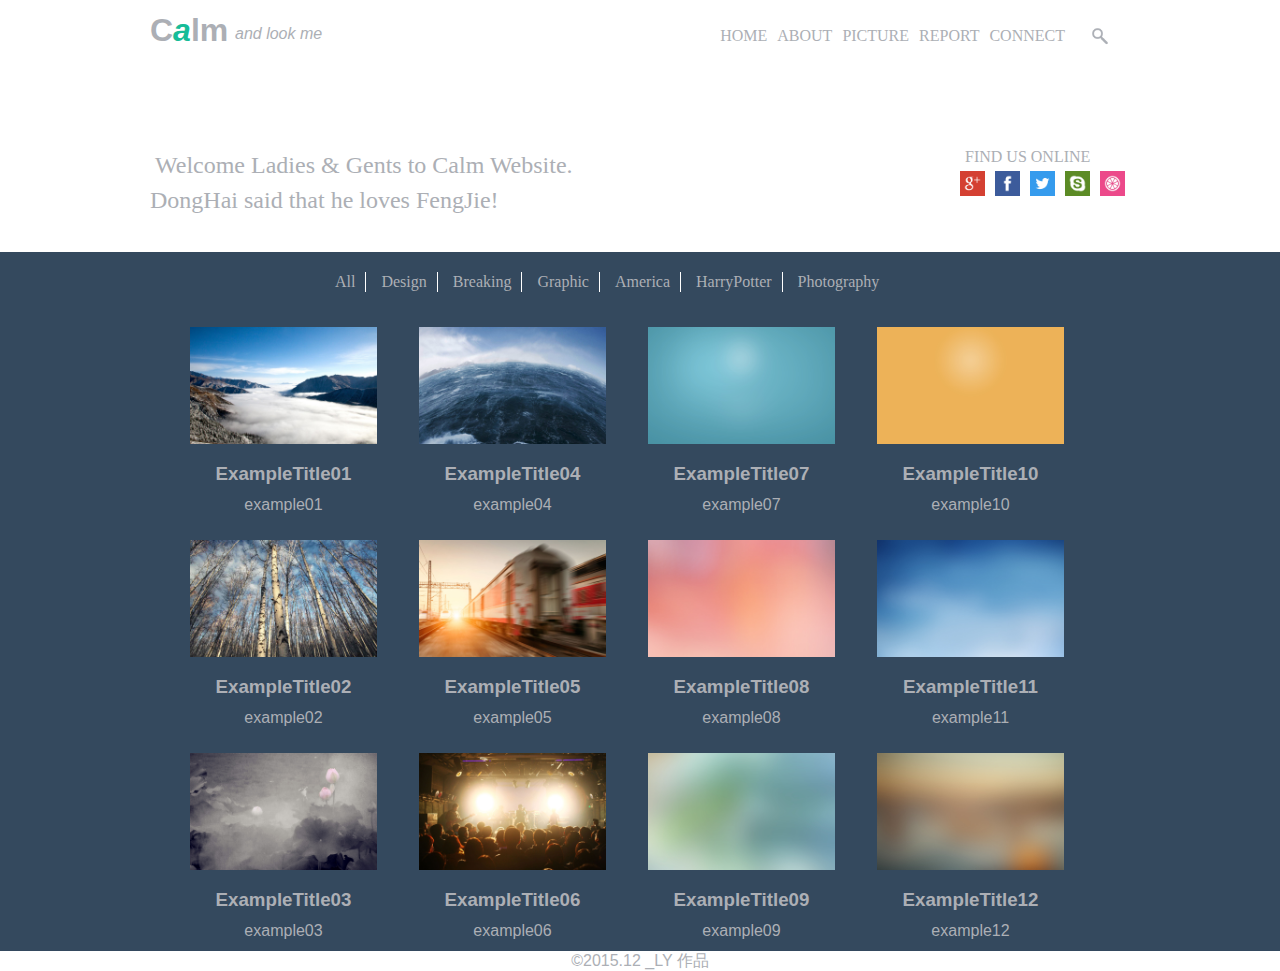
<file: demo1/index.html>
<!doctype html>
<html>
<head>
<meta charset="utf-8">
<link rel="stylesheet" href="index.css">
<title>calm</title>
</head>

<body>
	<div class="header">
    	<div class="nav">
        	<div class="header_left">
            		<h1>
				C<span id="header_left_sp">a</span>lm
			</h1>
                <span> and look me</span>
            </div>
            <div class="header_right">
            	<ul class="dh">
                	<li class="dh_a"><a href="#">HOME</a></li>
                    <li class="dh_a"><a href="#">ABOUT</a></li>
                    <li class="dh_a"><a href="#">PICTURE</a></li>
                    <li class="dh_a"><a href="#">REPORT</a></li>
                    <li class="dh_a"><a href="#">CONNECT</a></li>
                    <li id="dh_a">
                   	 	<a href="#"><img src="img/search.jpg" width="20px" height="20px"/>
                        	<div id="joke">
								<img src="img/joke.gif" alt="joke" />
							</div>
                        </a>
                    	
                    </li>
                </ul>
            </div>
        </div>
        
        <div class="header_content">
          <div class="top_left">
        	<span>Welcome Ladies & Gents to Calm Website.</span><span> DongHai said that he loves FengJie!</span>
           </div>
           <div class="top_right">
           <div class="tr">
             <p>FIND US ONLINE</p>
             <ul class="fx">
                	<li><a href="#"><img src="img/Google.jpg"/></a></li>
                    <li><a href="#"><img src="img/Facebook.jpg"/></a></li>
                    <li><a href="#"><img src="img/Twitter.jpg"/></a></li>
                    <li><a href="#"><img src="img/Skype.jpg"/></a></li>
                    <li><a href="#"><img src="img/Limewire.jpg"/></a></li>
                </ul>
                </div>
           </div>
        </div>
    </div>
    
    
    
    <div class="container">
    	<ul class="c_dh">
                	<li><a href="#">All</a></li>
                    <li><a href="#">Design</a></li>
                    <li><a href="#">Breaking</a></li>
                    <li><a href="#">Graphic</a></li>
                    <li><a href="#">America</a></li>
                    <li><a href="#">HarryPotter</a></li>
                    <li><a href="#">Photography</a></li>
         </ul>
    
        <div class="content">
        	<div class="pic">
            	<a href="#"><img src="img/01.jpg"/></a>
                <h3>ExampleTitle01</h3>
                <p>example01</p>
            </div>
            <div class="pic">
            	<a href="#"><img src="img/02.jpg"/></a>
                <h3>ExampleTitle02</h3>
                <p>example02</p>
            </div>
            <div class="pic">
            	<a href="#"><img src="img/03.jpg"/></a>
                <h3>ExampleTitle03</h3>
                <p>example03</p>
            </div>
            <div class="pic">
            	<a href="#"><img src="img/04.jpg"/></a>
                <h3>ExampleTitle04</h3>
                <p>example04</p>
            </div>
            <div class="pic">
            	<a href="#"><img src="img/05.jpg"/></a>
                <h3>ExampleTitle05</h3>
                <p>example05</p>
            </div>
            <div class="pic">
            	<a href="#"><img src="img/06.jpg"/></a>
                <h3>ExampleTitle06</h3>
                <p>example06</p>
            </div>
            <div class="pic">
            	<a href="#"><img src="img/07.jpg"/></a>
                <h3>ExampleTitle07</h3>
                <p>example07</p>
            </div>
            <div class="pic">
            	<a href="#"><img src="img/08.jpg"/></a>
                <h3>ExampleTitle08</h3>
                <p>example08</p>
            </div>
            <div class="pic">
            	<a href="#"><img src="img/09.jpg"/></a>
                <h3>ExampleTitle09</h3>
                <p>example09</p>
            </div>
            <div class="pic">
            	<a href="#"><img src="img/10.jpg"/></a>
                <h3>ExampleTitle10</h3>
                <p>example10</p>
            </div>
            <div class="pic">
            	<a href="#"><img src="img/11.jpg"/></a>
                <h3>ExampleTitle11</h3>
                <p>example11</p>
            </div>
            <div class="pic">
            	<a href="#"><img src="img/12.jpg"/></a>
                <h3>ExampleTitle12</h3>
                <p>example12</p>
            </div>
        </div>
    </div>
    
    
    
    <div class="footer">©2015.12 _LY 作品</div>
</body>
</html>
</file>
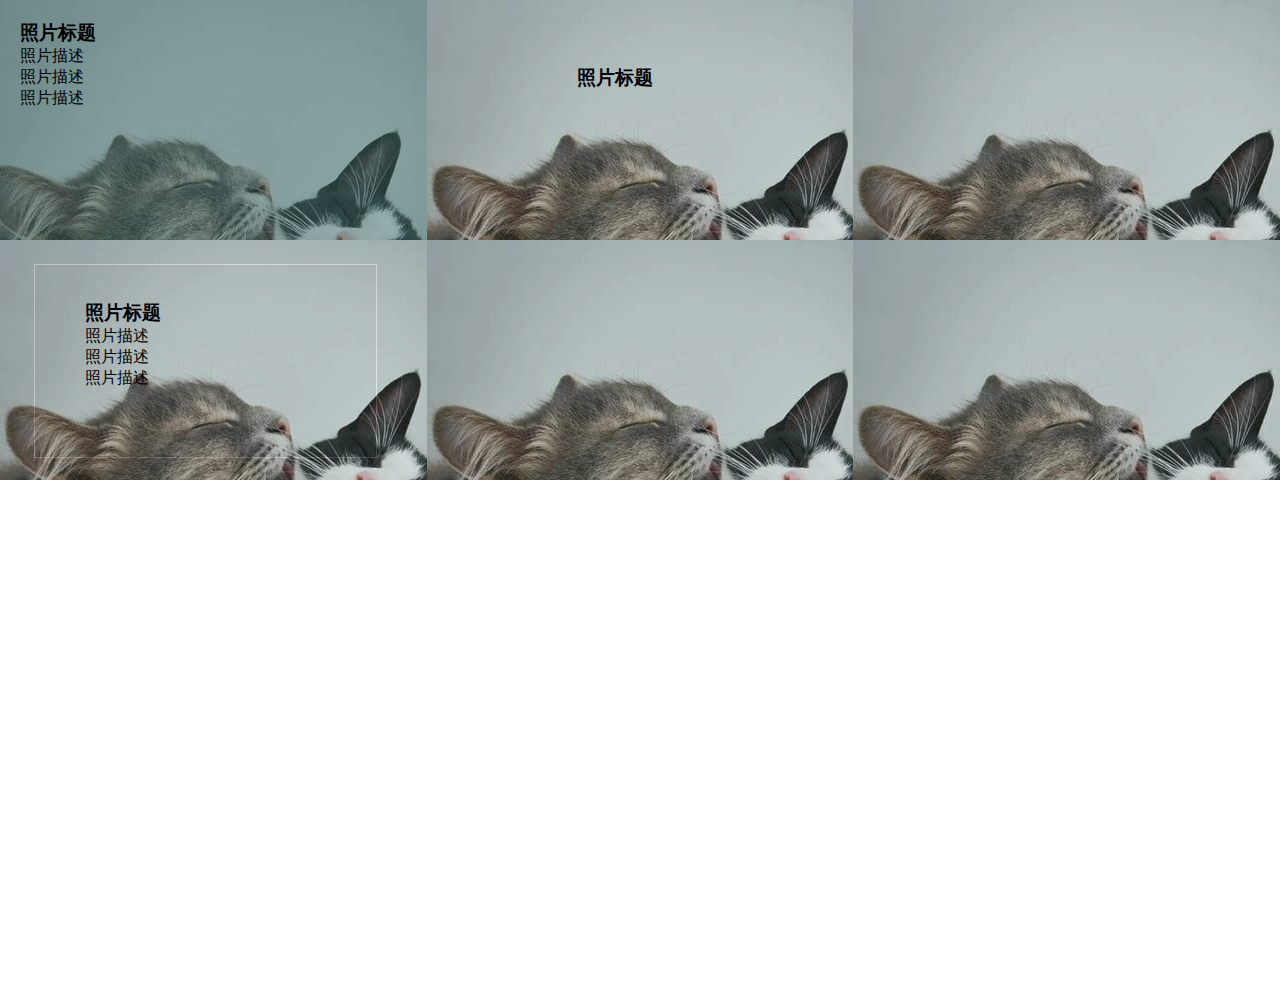
<file: demo2/index.html>
<!doctype html>
<html>
<head>
<meta charset="utf-8">
<title>CSS3提示效果</title>
<link rel="stylesheet" href="index.css"
</head>

<body>
	<div class="container">
	<div class="c1">
    	<div class="p1">
        	<img src="picture/13.jpg">
            <div class="f1">
            <h3>照片标题</h3>
            <p>照片描述</p>
            <p>照片描述</p>
            <p>照片描述</p>
            </div>
        </div>
    </div>
    <div class="c1">
    	<div class="p2">
        	<div class="ro"></div>
        	<img src="picture/13.jpg">
           <div class="f2">
            <h3>照片标题</h3>
            <p>照片描述</p>
            <p>照片描述</p>
            <p>照片描述</p>
            </div>
        </div>
    </div>
    <div class="c1">
    	<div class="p3">
        	<img src="picture/13.jpg">
           <div class="f3">
            <h3>照片标题</h3>
            <p>照片描述</p>
            <p>照片描述</p>
            <p>照片描述</p>
            </div>
        </div>
    </div>
    <div class="c1">
    	<div class="p4">
        <div class="sc"></div>
        	<img src="picture/13.jpg">
           <div class="f4">
            <h3>照片标题</h3>
            <p>照片描述</p>
            <p>照片描述</p>
            <p>照片描述</p>
            </div>
        </div>
    </div>
    <div class="c1">
    	<div class="p5">
        	<img src="picture/13.jpg">
            <div class="an"></div>
            <div class="f5">
            <h3>照片标题</h3>
            <p>照片描述</p>
            <p>照片描述</p>
            <p>照片描述</p>
            </div>
        </div>
    </div>
    <div class="c1">
    	<div class="p6">
        	<img src="picture/13.jpg">
            <div class="c">
            	<div class="row"></div>
                <div class="col"></div>
            </div>
            <div class="f6">
            <h3>照片标题</h3>
            <p>照片描述</p>
            <p>照片描述</p>
            <p>照片描述</p>
            </div>
        </div>
    </div>
    </div>

</body>
</html>
</file>
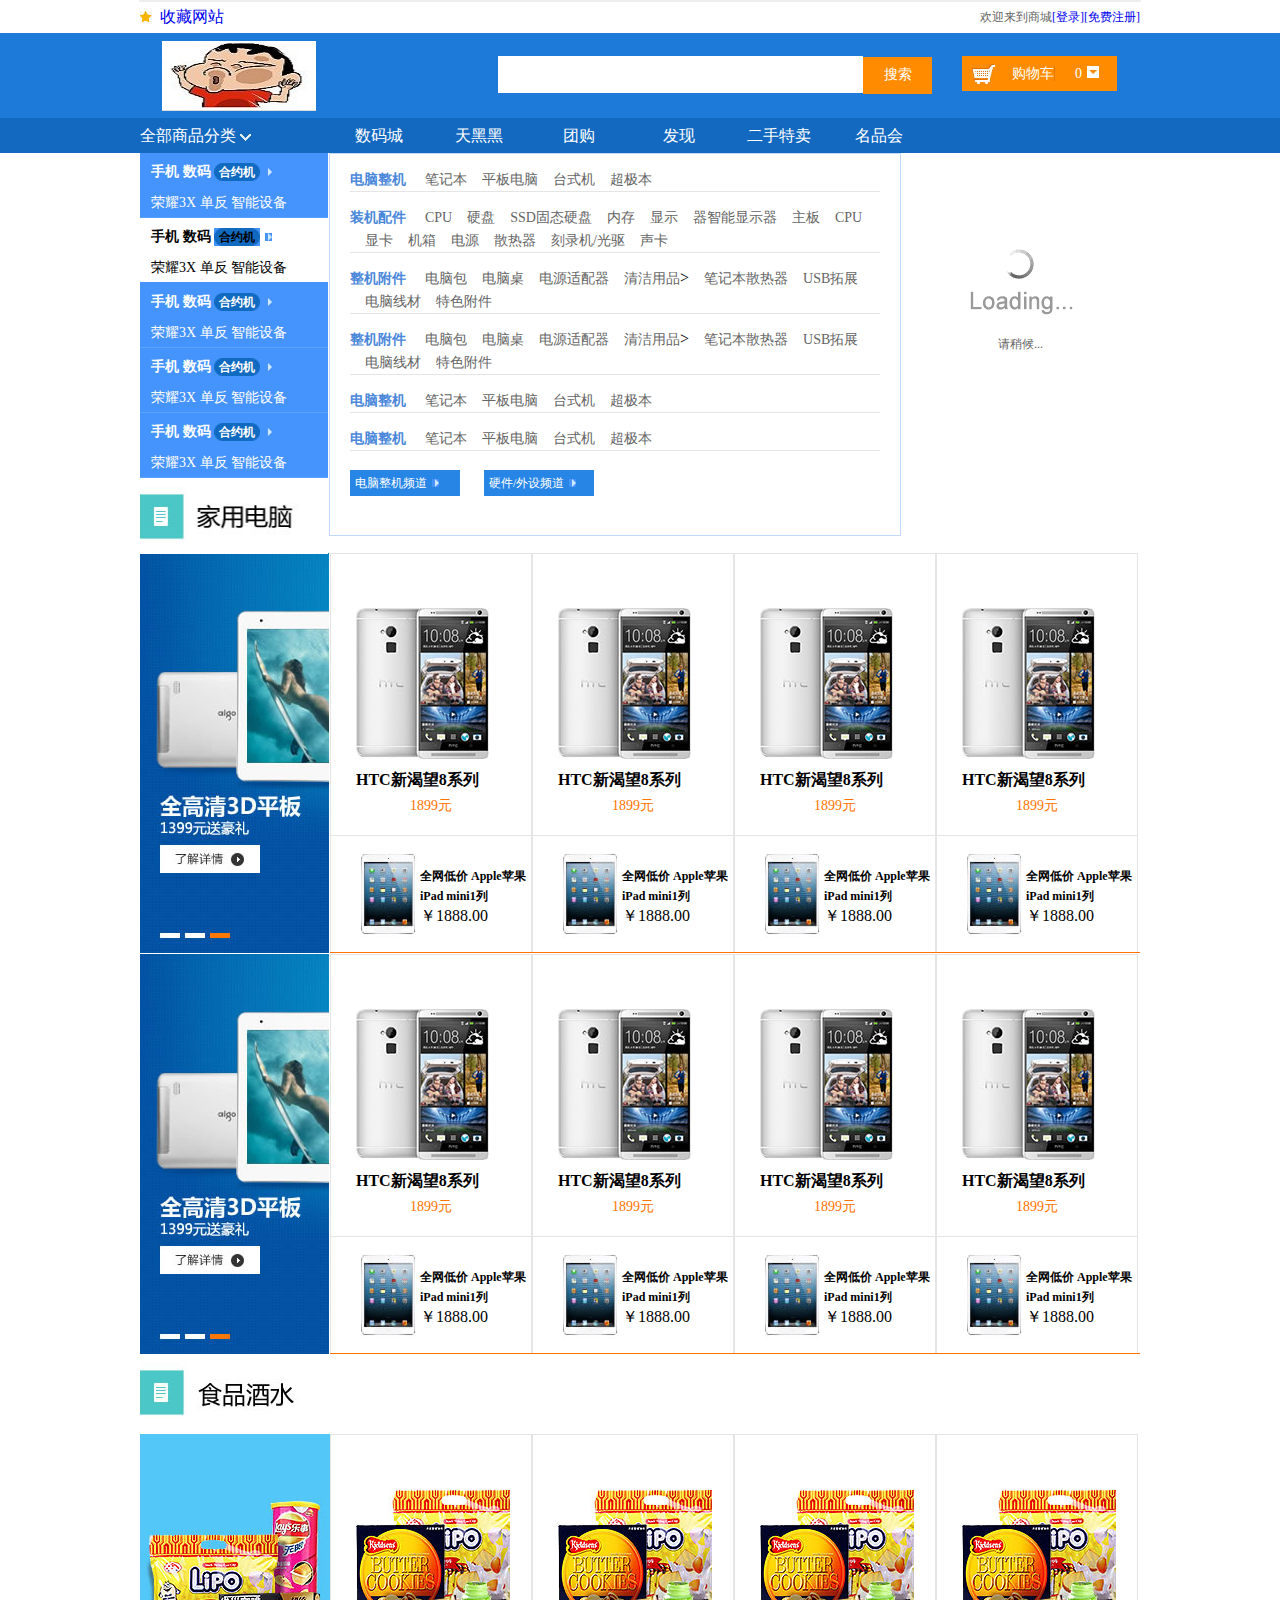
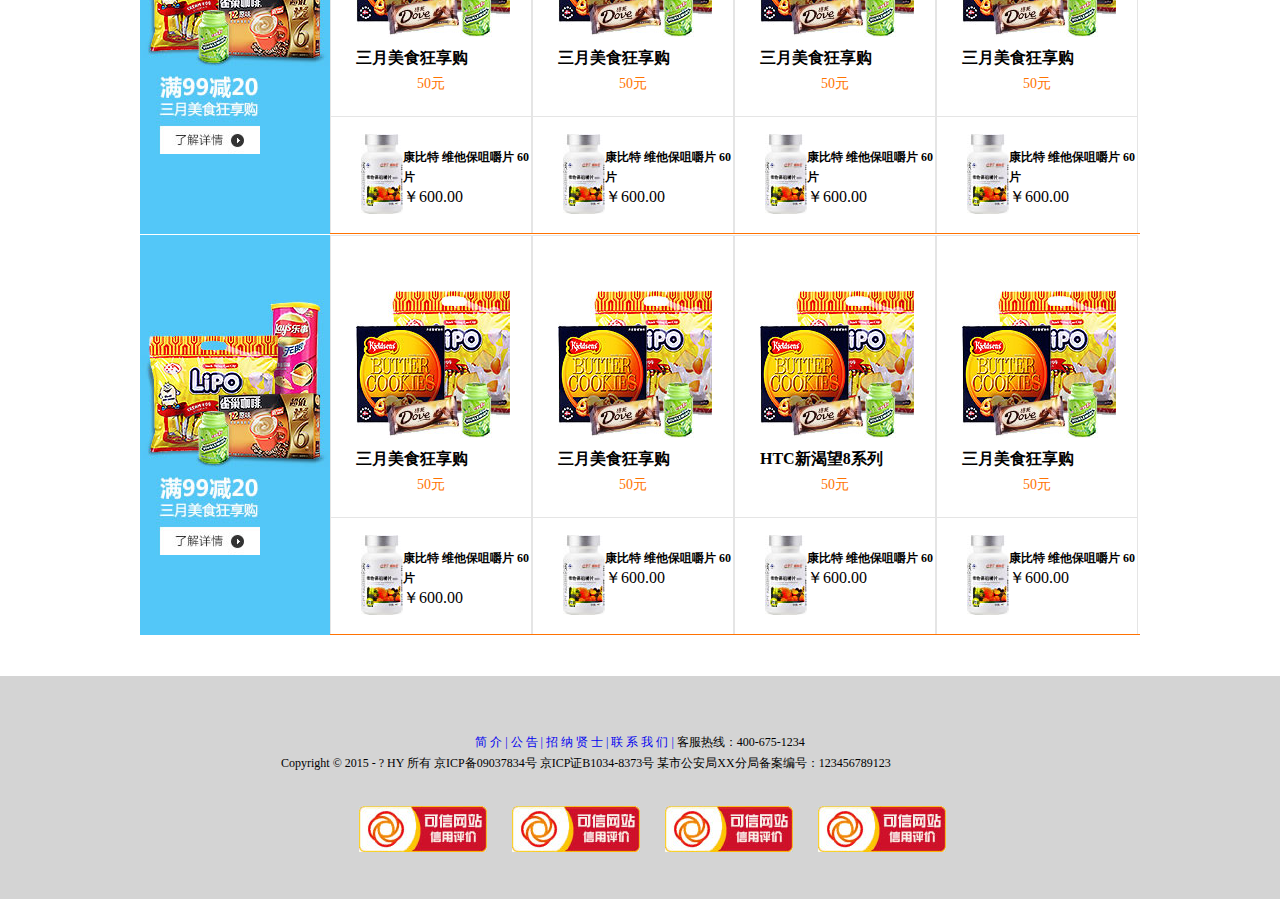
<file: shop/index.html>
<!doctype html>
<html>
<head>
<meta charset="utf-8">
<title>zhuye</title>

<link rel="stylesheet" href="css/main.css"/>
<link rel="stylesheet" href="css/reset.css"/>
<script type="text/javascript" src="js/myfocus-2.0.1.min.js"></script>
<script type="text/javascript">
//设置
myFocus.set({
	id:'myFocus',//ID
	pattern:'mF_fancy'//风格
});
</script>
</head>

<body>
<div class="header">
	<div class="top cen">
    	<div class="_left"><a href="#">收藏网站</a></div>
        <div class="_right">欢迎来到商城<a href="#">[登录]</a><a href="#">[免费注册]</a></div>
    </div><!-- 头部第一部分结束 -->
    <div class="logo cl">
      <div class="cen">
    	<div class="logo_img fl">
        	<a href="#"><img src="img/logo_1.jpg" alt=""/></a>
        </div>
        <div class="search fl">
                <input type="text" id="i_text"/><input type="button" value="搜索" id="i_btn"/>
             </div>
        </div>
        <div class="car fl">
        	<div class="car_l fl"> <span>购物车</span></div>
            <div class="car_r fl"><span>0</span><img alt=".." src="img/car.jpg"</div>
        </div>
      </div>  <!-- 头部第二部分结束 -->   
    </div>
    <div class="cl bottom">
    	<div class="cen">
              <div class="nav fl"><a href="#">全部商品分类 
              <span><img alt="" src="img/sj.jpg"/><span>
              	<ul class="nav_l">
                	<li>
                    	<h3>
                        	<a href="#">手机 </a><a href="#"> 数码 </a><a href="#"> <span>合约机</span></a>
                            <span><img src="img/mo.jpg" alt=""/></span>
                        </h3>
                        <p><a href="#">荣耀3X </a><a href="#"> 单反 </a><a href="#"> 智能设备 </a></p>
                    </li>
                    
                    
                    
                    <li id="nav_l">
                    	<h3>
                        	<a href="#">手机 </a><a href="#"> 数码 </a><a href="#"> <span>合约机</span></a>
                            <span><img src="img/mo.jpg" alt=""/></span>
                        </h3>
                        <p><a href="#">荣耀3X </a><a href="#"> 单反 </a><a href="#"> 智能设备 </a></p>
                    </li>
                    
                    
                    <li>
                    	<h3>
                        	<a href="#">手机 </a><a href="#"> 数码 </a><a href="#"> <span>合约机</span></a>
                            <span><img src="img/mo.jpg" alt=""/></span>
                        </h3>
                        <p><a href="#">荣耀3X </a><a href="#"> 单反 </a><a href="#"> 智能设备 </a></p>
                    </li>
                    
                    
                    <li>
                    	<h3>
                        	<a href="#">手机 </a><a href="#"> 数码 </a><a href="#"> <span>合约机</span></a>
                            <span><img src="img/mo.jpg" alt=""/></span>
                        </h3>
                        <p><a href="#">荣耀3X </a><a href="#"> 单反 </a><a href="#"> 智能设备 </a></p>
                    </li>
                    <li>
                    	<h3>
                        	<a href="#">手机 </a><a href="#"> 数码 </a><a href="#"> <span>合约机</span></a>
                            <span><img src="img/mo.jpg" alt=""/></span>
                        </h3>
                        <p><a href="#">荣耀3X </a><a href="#"> 单反 </a><a href="#"> 智能设备 </a></p>
                    </li>
                </ul><!--左侧的导航-->
              </a>
              </div>
              <ul class="nav_bar">
              	<li><a href="#">数码城</a></li>
                <li><a href="#">天黑黑</a></li>
                <li><a href="#">团购</a></li>
                <li><a href="#">发现</a></li>
                <li><a href="#">二手特卖</a></li>
                <li><a href="#">名品会</a></li>
            
              </ul><!--中间的导航-->
        </div>
    </div><!-- 头部第三部分结束 -->

</div>

<div class="container cl cen">
	<div class="content fl">
    	<ul class="c_c cl">
        	<li>
            	<span class="sp_l">电脑整机</span>
                  <span class="sp_r">
                  <a href="#">笔记本</a><a href="#">平板电脑</a><a href="#">台式机</a><a href="#">超极本</a>
                  </span>
            </li>
            <li class="cl">
            <span class="sp_l">装机配件</span>
            <span class="sp_r">
            <a href="#">CPU</a><a href="#">硬盘</a><a href="#">SSD固态硬盘</a><a href="#">内存</a><a href="#">显示</a><a href="#">器智能显示器</a><a href="#">主板</a><a href="#">CPU</a><a href="#">显卡</a><a href="#">机箱</a><a href="#">电源</a><a href="#">散热器</a><a href="#">刻录机/光驱</a><a href="#">声卡</a>
            </span>
            </li>
            <li class="cl"><span class="sp_l">整机附件</span>
            <span class="sp_r"><a href="#">电脑包</a><a href="#">电脑桌</a><a href="#">电源适配器</a><a href="#">清洁用品</a>><a href="#">笔记本散热器</a><a href="#">USB拓展</a><a href="#">电脑线材</a><a href="#">特色附件</a>
            </span>
            </li>
           <li class="cl"><span class="sp_l">整机附件</span>
            <span class="sp_r"><a href="#">电脑包</a><a href="#">电脑桌</a><a href="#">电源适配器</a><a href="#">清洁用品</a>><a href="#">笔记本散热器</a><a href="#">USB拓展</a><a href="#">电脑线材</a><a href="#">特色附件</a>
            </span>
            </li>
            <li>
            	<span class="sp_l">电脑整机</span>
                  <span class="sp_r">
                  <a href="#">笔记本</a><a href="#">平板电脑</a><a href="#">台式机</a><a href="#">超极本</a>
                  </span>
            </li>
            <li>
            	<span class="sp_l">电脑整机</span>
                  <span class="sp_r">
                  <a href="#">笔记本</a><a href="#">平板电脑</a><a href="#">台式机</a><a href="#">超极本</a>
                  </span>
            </li>
        </ul><!--c_c-->
        <div class="c_bo cl">
        <span><a href="#">电脑整机频道</a><img alt="" src="img/mo.jpg"/></span>
        <span><a href="#">硬件/外设频道</a><img alt="" src="img/mo.jpg"/></span>
        </div>
    	
    </div>
    <div class="box fr">
    	<div id="myFocus"><!--焦点图盒子-->
  <div class="loading"><img src="img/loading.gif" alt="请稍候..." /></div><!--载入画面-->
  <div class="pic"><!--图片列表-->
  	<ul>
        <li><a href="#1"><img src="img/bar/bar1.jpg" thumb="" alt=""/></a></li>
        <li><a href="#2"><img src="img/bar/bar2.jpg" thumb="" alt=""></a> </li>
        <li><a href="#3"><img src="img/bar/bar3.jpg" thumb="" alt="" /></a></li>
  	</ul>
  </div>
</div><!--轮播图-->
    </div>
    <div class="c_l fl"><img src="img/jiad.jpg"></div>
</div>


<div class="list cl cen">
	<div class="l_l fl"><a href="#"><img alt="" src="img/l_l.jpg"/></a></div>
    <div class="l_r fr">
    	<div class="l_r_t">
        	<div class="s_t">
            	<div><img alt="" src="img/htc.jpg"/></div>
                <h3>HTC新渴望8系列</h3>
                <p>1899元</p>
            </div>
            <div class="s_t">
            	<div><img alt="" src="img/htc.jpg"/></div>
                <h3>HTC新渴望8系列</h3>
                <p>1899元</p>
            </div>
            <div class="s_t">
            	<div><img alt="" src="img/htc.jpg"/></div>
                <h3>HTC新渴望8系列</h3>
                <p>1899元</p>
            </div>
            <div class="s_t">
            	<div><img alt="" src="img/htc.jpg"/></div>
                <h3>HTC新渴望8系列</h3>
                <p>1899元</p>
            </div>
        </div>
        <div class="l_r_b">
        	<div class="s_b">
            	<div><img alt="" src="img/pad.jpg"/></div>
                <h3>全网低价 Apple苹果iPad mini1列</h3>
                <p>￥1888.00</p>
            </div>
            <div class="s_b">
            	<div><img alt="" src="img/pad.jpg"/></div>
                <h3>全网低价 Apple苹果iPad mini1列</h3>
                <p>￥1888.00</p>
            </div>
            <div class="s_b">
            	<div><img alt="" src="img/pad.jpg"/></div>
                <h3>全网低价 Apple苹果iPad mini1列</h3>
                <p>￥1888.00</p>
            </div>
            <div class="s_b">
            	<div><img alt="" src="img/pad.jpg"/></div>
                <h3>全网低价 Apple苹果iPad mini1列</h3>
                <p>￥1888.00</p>
            </div>
        </div>
    </div>
</div>    <!-- 第一个详情-->
<div class="list cl cen">
	<div class="l_l fl"><a href="#"><img alt="" src="img/l_l.jpg"/></a></div>
    <div class="l_r fr">
    	<div class="l_r_t">
        	<div class="s_t">
            	<div><img alt="" src="img/htc.jpg"/></div>
                <h3>HTC新渴望8系列</h3>
                <p>1899元</p>
            </div>
            <div class="s_t">
            	<div><img alt="" src="img/htc.jpg"/></div>
                <h3>HTC新渴望8系列</h3>
                <p>1899元</p>
            </div>
            <div class="s_t">
            	<div><img alt="" src="img/htc.jpg"/></div>
                <h3>HTC新渴望8系列</h3>
                <p>1899元</p>
            </div>
            <div class="s_t">
            	<div><img alt="" src="img/htc.jpg"/></div>
                <h3>HTC新渴望8系列</h3>
                <p>1899元</p>
            </div>
        </div>
        <div class="l_r_b">
        	<div class="s_b">
            	<div><img alt="" src="img/pad.jpg"/></div>
                <h3>全网低价 Apple苹果iPad mini1列</h3>
                <p>￥1888.00</p>
            </div>
            <div class="s_b">
            	<div><img alt="" src="img/pad.jpg"/></div>
                <h3>全网低价 Apple苹果iPad mini1列</h3>
                <p>￥1888.00</p>
            </div>
            <div class="s_b">
            	<div><img alt="" src="img/pad.jpg"/></div>
                <h3>全网低价 Apple苹果iPad mini1列</h3>
                <p>￥1888.00</p>
            </div>
            <div class="s_b">
            	<div><img alt="" src="img/pad.jpg"/></div>
                <h3>全网低价 Apple苹果iPad mini1列</h3>
                <p>￥1888.00</p>
            </div>
        </div>
    </div>
</div>		<!-- 第二个详情-->
<div class="cl cen"><img alt="" src="img/jius.jpg"/></div>
<div class="list cl cen">
	<div class="l_l fl"><a href="#"><img alt="" src="img/lg.jpg"/></a></div>
    <div class="l_r fr">
    	<div class="l_r_t">
        	<div class="s_t">
            	<div><img alt="" src="img/qc.jpg"></div>
                <h3>三月美食狂享购</h3>
                <p>50元</p>
            </div>
            <div class="s_t">
            	<div><img alt="" src="img/qc.jpg"/></div>
                <h3>三月美食狂享购</h3>
                <p>50元</p>
            </div>
            <div class="s_t">
            	<div><img alt="" src="img/qc.jpg"/></div>
                <h3>三月美食狂享购</h3>
                <p>50元</p>
            </div>
            <div class="s_t">
            	<div><img alt="" src="img/qc.jpg"/></div>
                <h3>三月美食狂享购</h3>
                <p>50元</p>
            </div>
        </div>
        <div class="l_r_b">
        	<div class="s_b">
            	<div><img alt="" src="img/yp.jpg"/></div>
                <h3>康比特 维他保咀嚼片 60片</h3>
                <p>￥600.00</p>
            </div>
            <div class="s_b">
            	<div><img alt="" src="img/yp.jpg"/></div>
                <h3>康比特 维他保咀嚼片 60片</h3>
                <p>￥600.00</p>
            </div>
            <div class="s_b">
            	<div><img alt="" src="img/yp.jpg"/></div>
                <h3>康比特 维他保咀嚼片 60片</h3>
                <p>￥600.00</p>
            </div>
            <div class="s_b">
            	<div><img alt="" src="img/yp.jpg"/></div>
                <h3>康比特 维他保咀嚼片 60片</h3>
                <p>￥600.00</p>
            </div>
        </div>
    </div>
</div>		<!-- 第三个详情-->
<div class="list cl cen">
	<div class="l_l fl"><a href="#"><img alt="" src="img/lg.jpg"/></a></div>
    <div class="l_r fr">
    	<div class="l_r_t">
        	<div class="s_t">
            	<div><img alt="" src="img/qc.jpg"/></div>
                <h3>三月美食狂享购</h3>
                <p>50元</p>
            </div>
            <div class="s_t">
            	<div><img alt="" src="img/qc.jpg"/></div>
                <h3>三月美食狂享购</h3>
                <p>50元</p>
            </div>
            <div class="s_t">
            	<div><img alt="" src="img/qc.jpg"/></div>
                <h3>HTC新渴望8系列</h3>
                <p>50元</p>
            </div>
            <div class="s_t">
            	<div><img alt="" src="img/qc.jpg"/></div>
                <h3>三月美食狂享购</h3>
                <p>50元</p>
            </div>
        </div>
        <div class="l_r_b">
        	<div class="s_b">
            	<div><img alt="" src="img/yp.jpg"/></div>
                <h3>康比特 维他保咀嚼片 60片</h3>
                <p>￥600.00</p>
            </div>
            <div class="s_b">
            	<div><img alt="" src="img/yp.jpg"/></div>
                <h3>康比特 维他保咀嚼片 60</h3>
                <p>￥600.00</p>
            </div>
            <div class="s_b">
            	<div><img alt="" src="img/yp.jpg"/></div>
                <h3>康比特 维他保咀嚼片 60</h3>
                <p>￥600.00</p>
            </div>
            <div class="s_b">
            	<div><img alt="" src="img/yp.jpg"/></div>
                <h3>康比特 维他保咀嚼片 60</h3>
                <p>￥600.00</p>
            </div>
        </div>
    </div>
</div>		<!-- 第四个详情-->

<div class="cl"></div>
<div class="footer">
	<div class="f_t">
    	<div> <a href="#"> 简 介 |</a><a href="#"> 公 告 |</a><a href="#">  招 纳 贤 士 |</a><a href="#"> 联 系 我 们 |</a> 客服热线：400-675-1234</div>
        <p>Copyright © 2015 - ?  HY 所有   京ICP备09037834号   京ICP证B1034-8373号   某市公安局XX分局备案编号：123456789123</p>
    </div>
    <div class="f_b">
    	<img alt="" src="img/yewei.jpg"/><img alt="" src="img/yewei.jpg"/><img alt="" src="img/yewei.jpg"/><img alt="" src="img/yewei.jpg"/>
    </div>
</div>
</body>
</html>
</file>
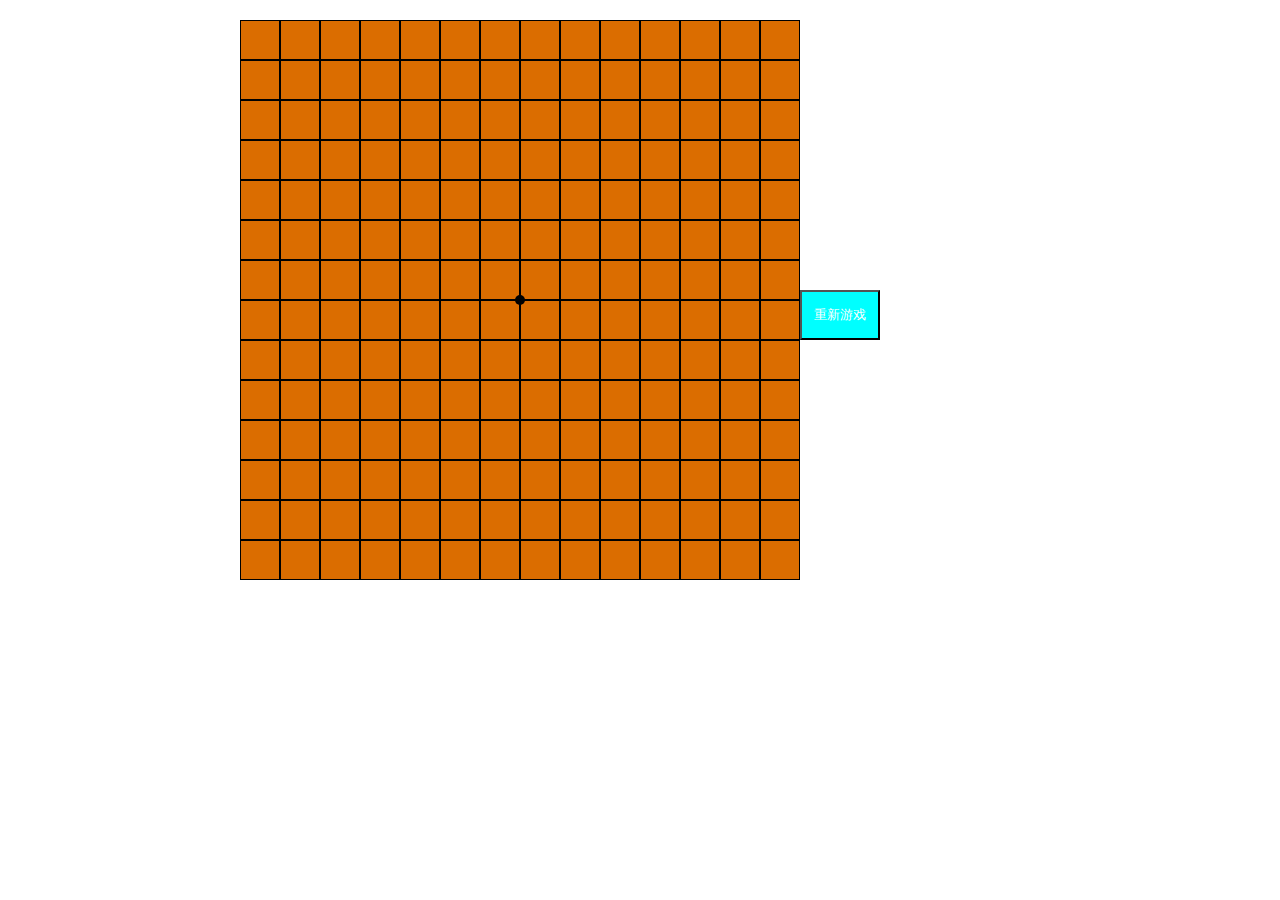
<file: game.html>
<!doctype html>
<html>
<head>
<meta charset="utf-8">
<title>无标题文档</title>

<style type="text/css">
*{ padding:0; margin:0;}
#d1{ width:800px; height:600px; margin:20px auto;position:relative}
#btn{ width:80px; height:50px; background:#0FF; color:#FFF; position:absolute; top:45%;}

</style>
</head>

<body>
<div id="d1">
<canvas id="can" onClick="play(event)"></canvas>
<button id="btn" value="重新游戏" onClick="resetTo()">重新游戏</button>
</div>

<script type="text/javascript">
	
	window.onload = function(){
		draw();
	}
	
	//棋盘
	function draw(){
		var can = document.getElementById('can');
		var cxt = can.getContext('2d');
			can.width = 560;
			can.height = 560;
			cxt.fillStyle = '#DB6D00';
			
			cxt.fillRect(0,0,600,600);
			pan();
			cxt.fillStyle = '#000';
			cxt.beginPath();
			cxt.arc(280,280,5,0,2*Math.PI);
			cxt.fill();
		}
		
		//重置游戏
		function resetTo(){
			draw();
			for(var i = 0; i< 15; i++){
			for(var j = 0; j< 15 ;j++){
				map[i][j] = 0;
				}
		}
			end = false;
			}
			
		//表示下子的范围
		var map = new Array(15);
		for(var i = 0; i< 15; i++){
			map[i] = new Array(15);
			for(var j = 0; j< 15 ;j++){
				map[i][j] = 0;
				}
		}
		
		//画棋盘
		function pan(){
			var cxt = can.getContext('2d');
			cxt.lineWidth = 2;
			cxt.strokeStyle = '#000';
			for(var i = 0; i<15; i++){
				for(var j = 0; j<15; j++)
				{
					cxt.strokeRect(j*40,i*40,40,40);
				}
			}
		
		}
		
		
		//画棋子
		function black(a,b){
			
			var cxt = can.getContext('2d');
			
			cxt.fillStyle = '#000';
			
			cxt.beginPath();
			cxt.arc(a*40,b*40,20,0,2*Math.PI);
			cxt.fill();
			}
			
			
		//白色
		function wht(a,b){
			
			var cxt = can.getContext('2d');
			
			cxt.fillStyle = '#fff';
			
			cxt.beginPath();
			cxt.arc(a*40,b*40,20,0,2*Math.PI);
			cxt.fill();
			}
			
			
		//下棋事件
		var isBlack = true;
			end = false;
		function play(e){
			if(!end){
			var d = document.getElementById('d1');
			var x = e.clientX - d.offsetLeft-1;
			var y = e.clientY - d.offsetTop-1;
			var a,b;
				if(x%40>=20){
					a = parseInt(x/40)+1
					}
				else{
					a = parseInt(x/40);
					}
				
				if(y%40>=20){
					b = parseInt(y/40)+1
					}
				else{
					b = parseInt(y/40);
					}
			if(!map[a][b]){
				if(isBlack){
					black(a,b);
					map[a][b] = 2;
					isEnd(2,a,b);
					isBlack = false;
					}
				else{
					wht(a,b);
					map[a][b] = 1;
					isEnd(1,a,b);
					isBlack = true;
					}
			}
			else{
				alert('走错了')
				}
			}
		}
		//输赢算法
		function isEnd(t,a,b){
			var _a = a,
				_b = b;
				num = 1;
			while(b-1>0&&map[a][b-1]==t){
				num++;
				b--;
				}
				
			a = _a;
			b = _b;
			
			while(b+1<15&&map[a][b+1]==t){
				num++;
				b++;
				}
			if(num>=5){
				if(t==1){
					alert('白色赢');
					}
				else{alert('黑色赢');}
				end = true;
				}
				
				_a = a,
				_b = b;
				num = 1;
			while(a-1>0&&map[a-1][b]==t){
				num++;
				a--;
				}
				
			a = _a;
			b = _b;
			
			while(a+1<15&&map[a+1][b]==t){
				num++;
				a++;
				}
			if(num>=5){
				if(t==1){
					alert('白色赢');
					}
				else{alert('黑色赢');}
				end = true;}
				
				_a = a,
				_b = b;
				num = 1;
			while(a+1<15&&b-1>0&&map[a+1][b-1]==t){
				num++;
				a++;
				b--;
				}
				
			a = _a;
			b = _b;
			
			while(a-1>0&&b+1<15&&map[a-1][b+1]==t){
				num++;
				a--;
				b++;
				}
			if(num>=5){
				if(t==1){
					alert('白色赢');
					}
				else{alert('黑色赢');}
				end = true;}
				
				_a = a,
				_b = b;
				num = 1;
			while(a-1>0&&b-1>0&&map[a-1][b-1]==t){
				num++;
				a--;
				b--;
				}
				
			a = _a;
			b = _b;
			
			while(a+1<15&&b+1<15&&map[a+1][b+1]==t){
				num++;
				a++;
				b++;
				}
			if(num>=5){
				if(t==1){
					alert('白色赢');
					}
				else{alert('黑色赢');}
				end = true;}	
			}
		
</script>
</body>
</html>
</file>
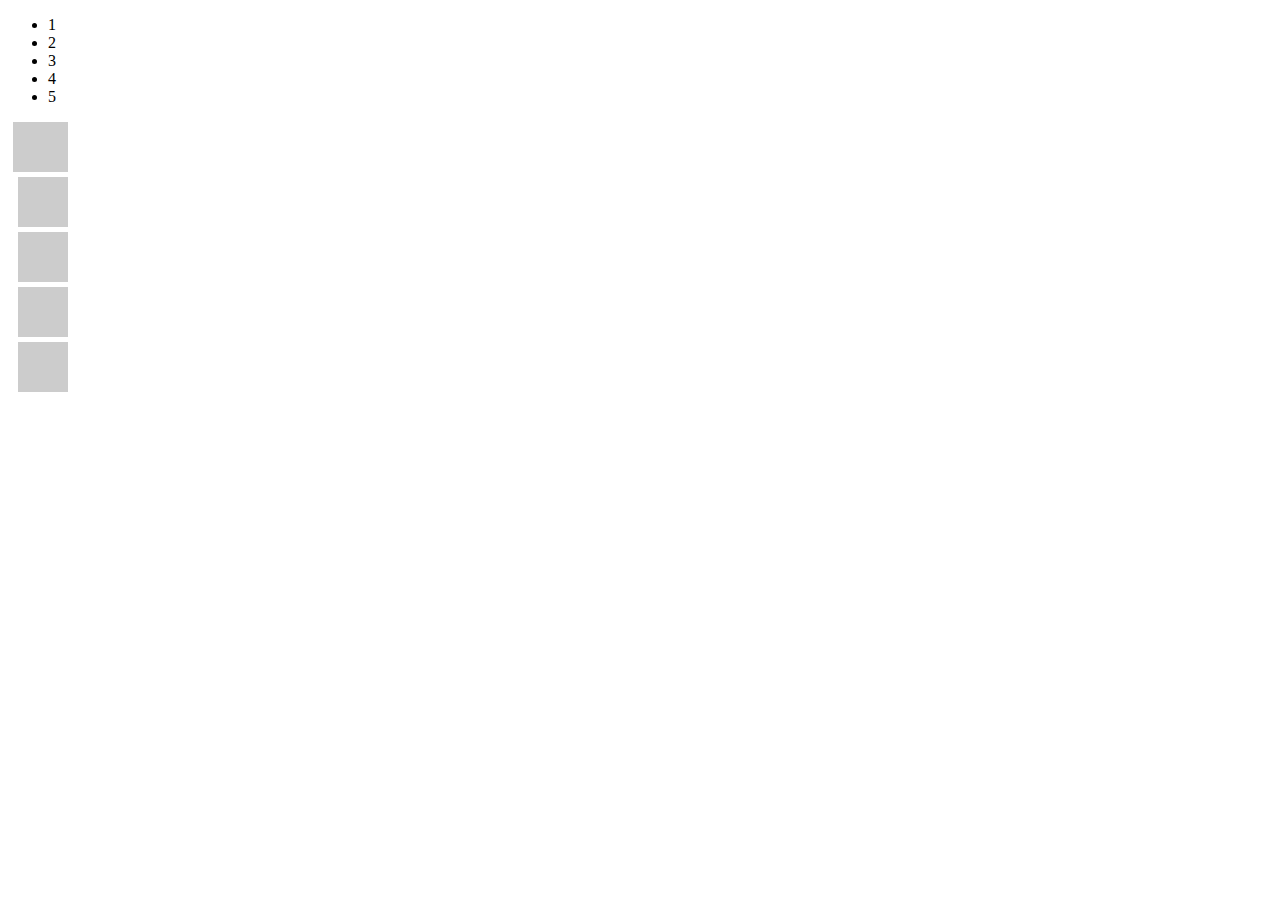
<file: 闭包2.html>
<!doctype html>
<html>
<head>
<meta charset="utf-8">
<title>无标题文档</title>

<style type="text/css">
.c{
	background:#0F0;}
.a{}
div{ width:50px; height:50px; background:#ccc; margin:5px}
.b{}
.d{ background:#0F0}
</style>

</head>

<body>



    <ul id="u">
      <li>1</li>
      <li>2</li>
      <li>3</li>
      <li>4</li>
      <li>5</li>
    </ul>
    <div id="d">
    	<div></div>
        <div></div>
        <div></div>
        <div></div>
        <div></div>
        
    </div>
	<script type="text/javascript">
    	window.onload = function (){
		}
			var oUl = document.getElementById('u');
			var ali = oUl.getElementsByTagName('li');	
			var oDiv = document.getElementById('d');
			var di = oDiv.getElementsByTagName('div');
			function cl(){
			 for(var i = 0; i < ali.length ; i++){
				 ali[i].className = 'a';
				 di[i].className = 'b';
				 }
			}

			 for(var i = 0; i < ali.length ; i++){
				
				var a = function (i){
				 
				return function(){
					cl();
				ali[i].className = 'c';
				di[i].className = 'd';
				
				}
			};
			ali[i].onclick = a(i);
			
			}
    </script>
</body>
</html>
</file>
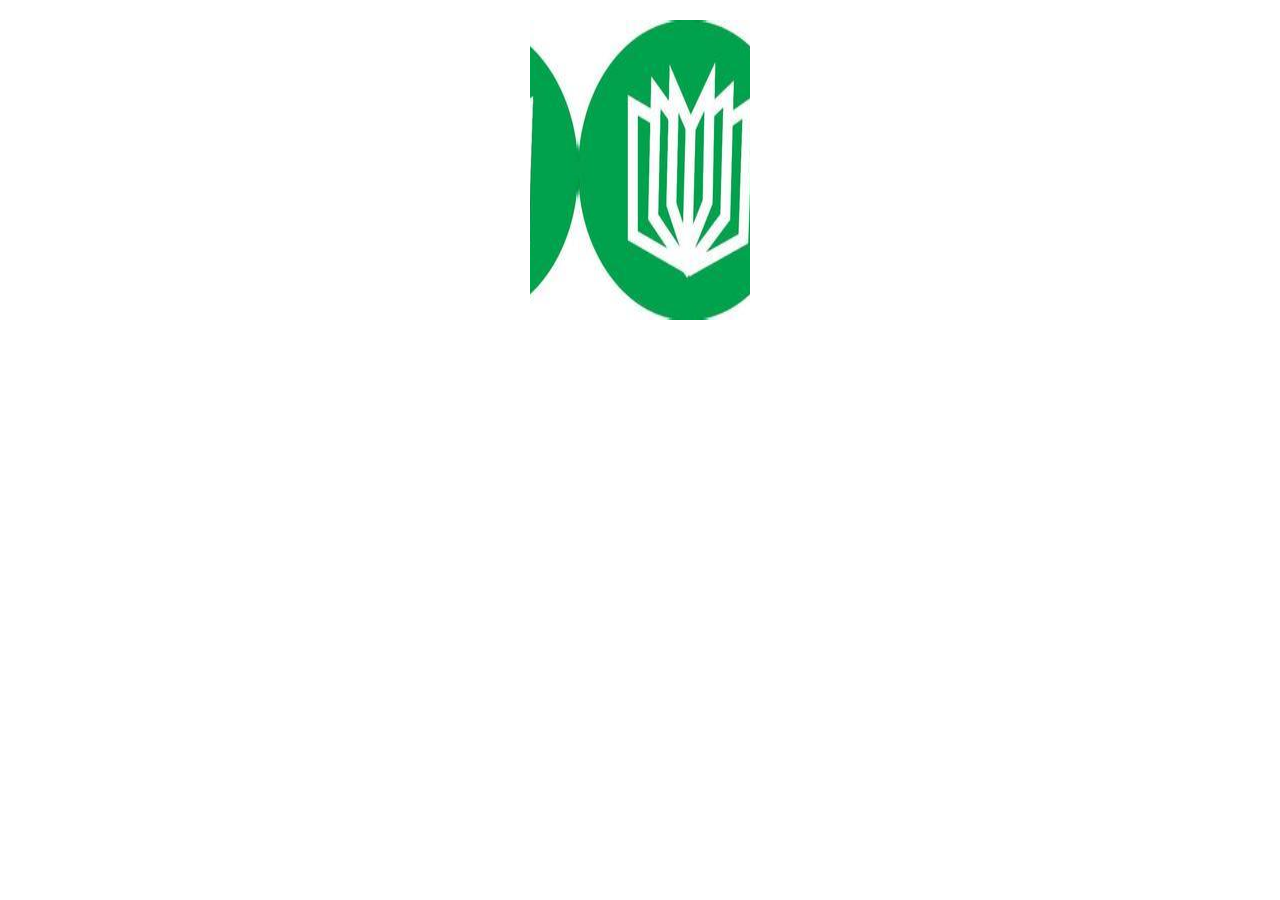
<file: clone/轮播.html>
<!doctype html>
<html>
<head>
<meta charset="utf-8">
<title>无标题文档</title>



<style type="text/css">
*{padding:0; margin:0}
#div1{width:220px; height:300px; position:relative; background:#FF0;top:20px; overflow:hidden; margin:0 auto;}
ul{position:absolute; left:0;  width:2000px}
li{float:left; list-style:none;}
img{width:220px; height:300px;}
</style>
</head>

<body>

<div id="div1">
	<ul>
    	<li><img src="1.jpg"/></li>
        <li><img src="1.jpg"/></li>
        <li><img src="1.jpg"/></li>
    </ul>
</div>


<script type="text/javascript">

	var oDiv = document.getElementById('div1');
	//var aImg = oUl.getElementByTagName('img');
	var iNow = 1;
	var iNum = 3;
	
	function move(){
		var oUl = document.getElementsByTagName('ul')[0];
		var aLi = document.getElementsByTagName('li');
		if(iNow%200!==0)
		{
			oUl.style.left = - iNow * 1 / 100 * 220 + 'px';
		    iNow++;
			if(iNow==301)
			{	oUl.style.left =0;
				for(var i = 0; i<3 ;i++)
				{
					oUl.removeChild(aLi[0]);
				}
				iNow=1;
				
				}
			}
		else{	
				for(var i = 0; i<3 ;i++){
				var o = aLi[i].cloneNode(true);
				//obj.style.left='0';
				oUl.appendChild(o);
				iNow++;
				}
				
					}

	
				
	}
	setInterval('move()',1);
</script>
</body>
</html>
</file>
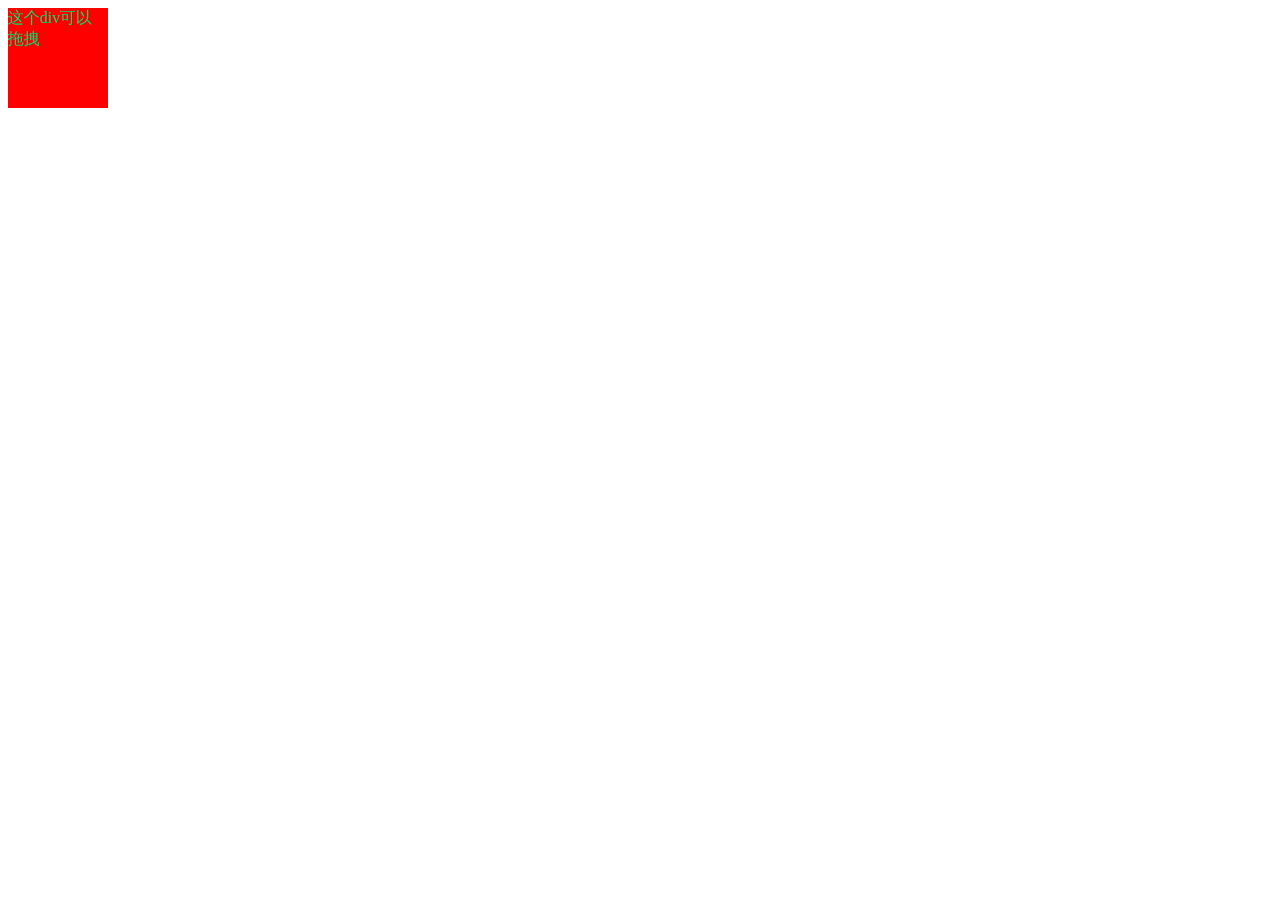
<file: drag/drag.html>
<!doctype html>
<html>
<head>
<meta charset="utf-8">
<title>drag</title>

<style type="text/css">
	div{ width:100px; height:100px; background:#F00; color:#0C6; position:absolute;}
</style>
</head>

<body>
<div>这个div可以拖拽</div>



<script src="drag.js"></script>
</body>
</html>
</file>
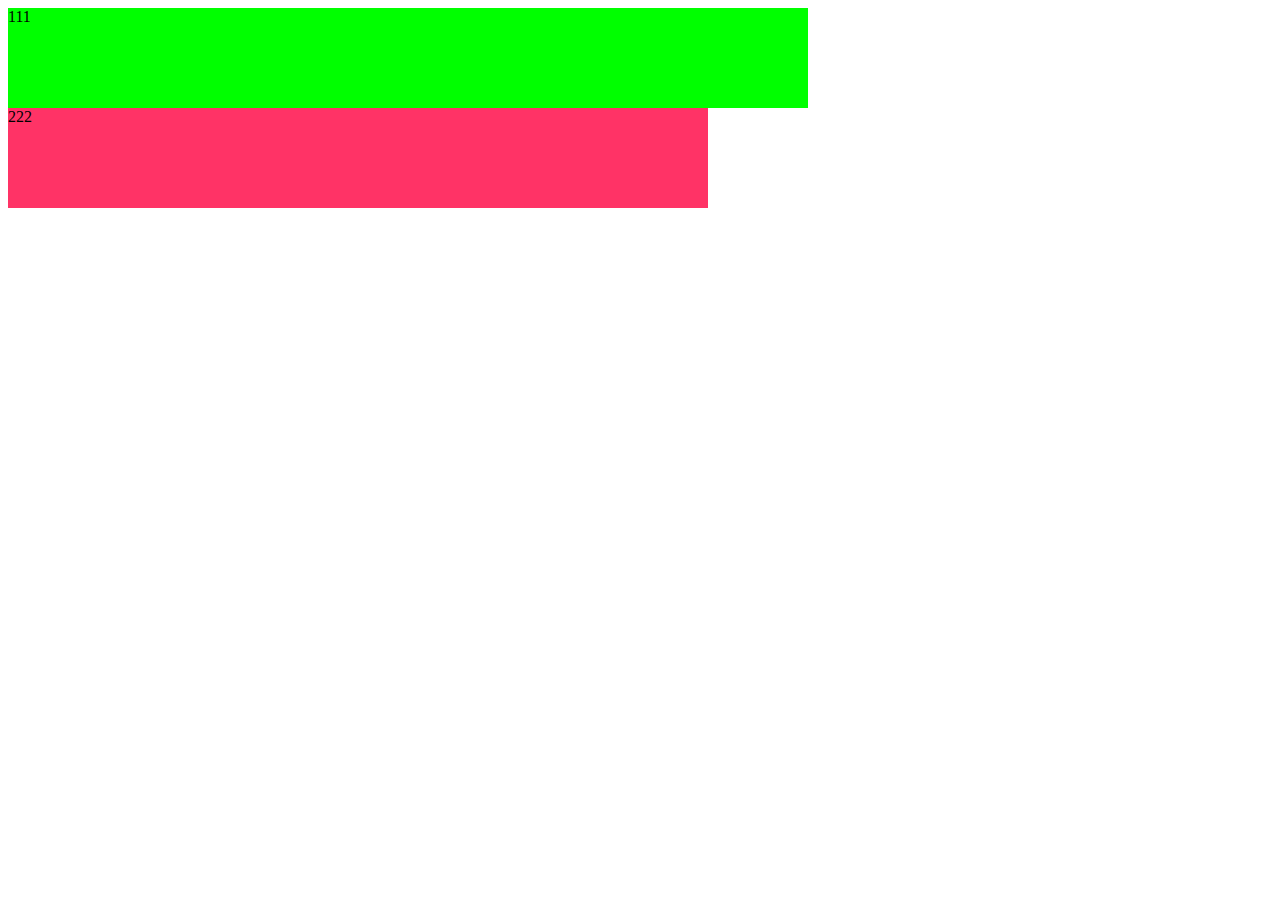
<file: shop/test.html>
<!doctype html>
<html>
<head>
<meta charset="utf-8">
<title>无标题文档</title>
<link rel="stylesheet" href="file:///C|/Users/Administrator/Desktop/shop/css/reset.css"/>
<style type="text/css">
.d1{ width:800px; background:#0F0; height:100px;}
.d2{ width:700px; background:#F36; height:100px;}
</style>
</head>

<body> 
<div class="d1">111</div>
<div class="d2">222</div>



</body>
</html>
</file>
<file: demo1/index.css>
@charset "utf-8";
/* CSS Document */
body{
	min-width:1180px;
	color: #acafb5;
}
img{border:0}
h1,ul,body,span,h3,p{
	
	font-family: Arial;
	padding:0;
	margin:0}
a{	text-decoration:none;
	color:#acafb5;
	text-decoration: none;
	font-family: Microsoft YaHei;
	-webkit-transition-property: color,background-color 0.3s,0.3 ease-in-out,ease-in-out;/*CSS3新属性，前缀用于解决兼容性*/
	-moz-transition-property: color,background-color 0.3s,0.3 ease-in-out,ease-in-out;
	-ms-transition-property: color,background-color 0.3s,0.3 ease-in-out,ease-in-out;
	-o-transition-property: color,background-color 0.3s,0.3 ease-in-out,ease-in-out;
	transition-property: color,background-color 0.3s,0.3 ease-in-out,ease-in-out;
	}

li{
	font-family:Microsoft YaHei;
	list-style:none;
	float:left;}
	
	
.header{
	margin:0 150px;
	
	height:240px;
	}
.nav{
	margin-top:12px;
	height:36px;
	width:100%;
	}

.header_left{
	font-family:Microsoft YaHei;
	height:36px;
	width:37%;
	float:left;}
#header_left_sp{
	margin:0;
	padding:0;
	color:#16bc98;
	position:static;}
.header_left span{
	top:25px;
	position:absolute;
	margin-left: 65px;
	padding-left:20px;
	font-style: italic;}
.header_right{
	height:36px;	
	float:right;
	width:62%}	
.header_right ul{
	float:right;
	margin-top:10px;
	}
.header_right ul li {
	float:left;
	padding:5px;}
.header_right .dh_a:hover a{
	background:#16bc98;
	color: white;}
div#joke{
	display: none;
	width: 4.6em;
	height: 4.8em;
}
#dh_a:hover div#joke{
	display: block;
	background:#fff;
}
.header_right ul li img{
	margin:-5px 15px;
	background:#FFF ;
}



.header_content{
	margin-top:100px;
	
	height:100px;}
.top_left{
	float:left;
	width:50%;}
.top_left span{
	font-size:24px;
	font-family:Microsoft YaHei;
	margin:5px 5px;
	line-height:35px;}
top_right{
	float:right;;
	
	width:20%;
	text-align:right;}
.tr{height:70px;
	float:right;
	padding:0;
	margin:0;}
.tr p{
	font-family:Microsoft YaHei;
	margin-left:10px;}
.tr img{
	margin:5px;
		width:25px;
	height:25px;
	}
	
	
.container{
	background-color: #34495e;}

.c_dh{
	display:block;
	margin:0px auto;
	padding:20px 0;
	overflow:hidden;
	width:640px;	
	}
.c_dh li {
	font-family:Microsoft YaHei;
	padding-left:15px;
	}
.c_dh li a{
	border-right:1px #fff solid;
	display:inline-block;
	line-height:20px;
	padding-right:10px;
}
.c_dh li a:hover,a:focus{
	color: #16bc98;
}
.c_dh li:last-child a{
	border:none;
	}
.content{
	margin:0 auto;
	-webkit-column-count:4;
	-moz-column-count:4;
	-ms-column-count:4;
	-o-column-count:4;
	column-count:4;
	width:900px}
.pic{
	float:left;
	font-family:Microsoft YaHei;
	margin-top:15px;
	}
.pic img{
	width:187px;
	height:117px;
	margin-bottom:15px;}
.pic h3,.pic p{
	text-align:center;}
.pic p{
	line-height:40px}
	
	

.footer{
	clear:both;
	overflow:hidden;
	width:100%;
	line-height:20px;
	text-align:center;｝
</file>
<file: demo2/index.css>
@charset "utf-8";
/* CSS Document */

*{
	margin:0;
	padding:0;
	border:0;}
img{
	opacity:0.8;}
.container{
	height:1000px;
	min-width:930px;}
h3,p,div{
	-webkit-transition:all 0.35s;
	-moz-transition:all 0.35s;
	-ms-transition:all 0.35s;
	-o-transition:all 0.35s;
	transition:all 0.35s;}
.c1{
	height:240px;
	width:33.33%;
	float:left;
	overflow:hidden;
	position:relative;}	
.p1,.p2,.p3,.p4,.p5,.p6{
	background:#366;
	height:240px;}

	

	
.f1{
	position:absolute;
	top:20px;
	left:20px;
	}
.f1 p{
	transform:translate(-100px,0);
	}
.f1 p:nth-of-type(1){
	transition-delay:0.1s}
.f1 p:nth-of-type(2){
	transition-delay:0.2s}
.f1 p:nth-of-type(3){
	transition-delay:0.3s}
.p1:hover .f1 p{
	transform:translate(0,0); }	
.p1:hover img{transform:translate(-20px,0);opacity:0.5}




.f2{
	position:absolute;
	top:65px;
	left:150px;	}
.f2 p{
	opacity:0;
	transform:translate(0,30px)}
.ro{
	width:180px;
	height:120px;
	border:1px solid #FFF;
	position:absolute;
	top:25%;
	left:18%;
	transform:rotate(0deg) translate(0,180px)}
.p2:hover .f2 p{
	transform:translate(0,0);
	opacity:1;}
.p2:hover .ro{
	transform:rotate(360deg) translate(0,0px)}
.p2:hover img{
	opacity:0.5}	
	



	
.f3{
	position:absolute;
	top:15%;
	left:10%;	
}
.f3 p{
	transform:skew(90deg);
	transition-delay:0.15s}
.f3 h3{
	transform:skew(90deg)}
.p3:hover .f3 h3{
	transform:skew(0)}
.p3:hover .f3 p{
	transform:skew(0)}
.p3:hover img{
	opacity:0.5}
	
	

.f4{
	position:absolute;
	top:25%;
	left:20%;}
.sc{
	position:absolute;
	width:80%;
	height:80%;
	border:1px solid #fff;
	top:10%;
	left:8%;
	transform:scale(1,1)}
.p4 img{
	transform:scale(1,1)}
.p4:hover .sc{
	transform:scale(0.8,0.8)}
.p4:hover img{
	opacity:0.5;
	transform:scale(1.3,1.3)}



.f5{
	position:absolute;
	bottom:2%;
	right:2%;
	opacity:0;
	transition-delay:0.2s;}
.an{
	position:absolute;
	width:700px;
	height:700px;
	border:1px solid #fff;
	background:#CCC;
	top:100%;
	transform:rotate(0);
	transform-origin:0 0;}
.p5:hover img{
	transform:translate(0,0)}	
.p5:hover .an{
	transform:rotate(-15deg)}
.p5:hover img{
	opacity:0.5;
	transform:translate(0,-100px)}	
.p5:hover .f5{
	opacity:1;}
	
	

.c{
	position:absolute;
	width:50%;
	height:60%;
	top:20%;
	left:18%;
	overflow:hidden;
	}
.row{
	position:absolute;
	width:500px;
	height:100px;
	top:15%;
	border:1px solid #0F6;
	border-left:0;
	transform:scale(1,1);
	opacity:0;
	}
.col{
	position:absolute;
	width:120px;
	height:500px;
	left:23%;
	border:1px solid #0F6;
	border-top:0;
	transform:scale(1,1);
	opacity:0;}
.f6{
	position:absolute;
	top:32%;
	left:35%;
	opacity:0;}
.p6:hover .row{
	transform:scale(1.2,1.2);
	opacity:1}
.p6:hover .col{
	transform:scale(1.2,1.2);
	opacity:1}
.p6:hover .f6{;
	opacity:1}
.p6:hover img{
	opacity:0.5}
</file>
<file: shop/css/main.css>
@charset "utf-8";
/* CSS Document */
/*头部第一部分*/
.top{ line-height:32px; border:#EEEEEE 1px solid; color:#666666;}
._left{ float:left; background:url(../img/1_06.jpg)left center no-repeat; }
._left a{ padding-left:20px}
._left a:hover{ text-decoration:underline; color:#F00;}
._right a:hover{ text-decoration:underline; color:#F00;}
._right{ float:right; font-size:12px;}


/*头部第二部分，logo*/
.logo{ background-color:#1D7AD9; height:85px; overflow:hidden;}
.logo_img{ margin:8px 22px; width:154px; height:70px;}

/*头部第二部分，搜索框*/
.search{ margin-top:23px; margin-left:160px; }
#i_text{ width:360px; height:37px; padding-left:5px}
#i_btn{ width:69px; height:37px; background-color:#FF8C00; color:#fff; margin-left:0; font-size:14px;}

/*头部第二部分，购物车*/
.car{ background-color:#FF8C00; margin-top:23px; margin-left:30px}
.car_l{ width:87px; height:35px; margin-left:10px; background:url(../img/1.%E9%A6%96%E9%A1%B5_r5_c6.jpg)left center no-repeat; }
.car_l span{ padding-left:40px; line-height:35px;color:#fff; font-family:"微软雅黑"; font-size:14px; border-right:#E27A00 1px solid;}
.car_r{ width:58px; height:24px;}
.car_r span{ line-height:35px;color:#fff; font-family:"微软雅黑"; font-size:14px; padding-left:16px}
.car_r img{ padding-left:5px}

/*头部第三部分*/
.bottom{ background:#1369C0; height:35px;}
.nav{ width:189px; height:35px; font-size:16px; line-height:35px;}
.bottom a{ color:#fff}
.nav_bar li{ float:left; width:100px; line-height:35px; text-align:center; font-size:16px}
.nav_bar li:hover{ background:#4593FD}


/*左侧nav*/
.nav_l li{ width:188px; height:64px; background-color:#4593FD; border-bottom:#5AA1FE 1px solid; overflow:hidden;}
#nav_l{ background:#fff; border-bottom:1px solid #4593FD; overflow:hidden;}
#nav_l a{ color:#000;}
.nav_l li h3{ padding-left:11px; line-height:33px;}
.nav_l a{ font-size:14px;}
.nav_l a span{ background:url(../img/ty_1.jpg) no-repeat; font-size:12px; font-family:"宋体"; width:46px; height:18px; display:inline-block; line-height:18px; text-indent:5px;}
.nav_l p{ padding-left:11px; line-height:28px;}


/*中部*/
.container{ height:400px; position:relative;}

/*中部content*/
.content{ width:570px; height:381px; margin-left:189px; border:1px solid #C1D8F7;}
.c_c{}
.c_c li{ width:530px; border-bottom:#E5E5E5 1px solid; margin:14px auto; }
.sp_l{ font-size:14px; font-family:"宋体"; color:#4B88DA; font-weight:bold;}
.sp_r a{ font-size:14px; color:#656565; padding-left:15px; line-height:23px;}

/*中部content下面*/
.c_bo{ width:535; height:45px; margin:10px auto;}
.c_bo span{ width:110px; height:26px; background:#2785E6; display:inline-block; margin-left:20px; margin-top:5px;}
.c_bo span a{ line-height:26px; color:#fff; font-size:12px; padding:0 5px;}
.c_l{ margin-right:811px; position:absolute; top:326px; left:0;}
.c_l img{ width:188px;}

/*中部right*/
.box{ width:239px; height:327px;}
#myFocus{width:239px; height:315px;}

/*详情部content*/
.l_l{ width:190px; height:400px; border-bottom:1px solid #FFF;}


.l_r{ width:810px; height:399px; border-bottom:1px solid #FF7201; }
.l_r_t{ width:100%; height:281px;}
.l_r_b{ width:100%; height:116px;}
/*右边详情上*/
.s_t{ width:200px; float:left; height:100%;  border:1px solid #E5E5E5;}
.s_t div{ padding-left:25px; padding-top:54px;}
.s_t h3{ font-size:16px; font-family:"微软雅黑"; padding-left:25px; line-height:34px;}
.s_t p{ font-size:14px; color:#FF7300; text-align:center}

/*右边详情下*/

.s_b{ width:200px; float:left; height:100%;  border-right:1px solid #E5E5E5;border-left:1px solid #E5E5E5;}
.s_b div{ float:left; padding-top:17px; padding-left:30px;}
.s_b h3{ font-family:"新宋体"; font-size:12px; padding-top:30px; line-height:20px}
.s_b p{ font-family:"微软雅黑"; font-size:16px;}


/*页尾*/
.footer{ height:223px; background:#D4D4D4; margin-top:40px;}
.f_t{ width:718px; height:41px; color:#000; font-family:"新宋体"; margin:0 auto; padding-top:54px; font-size:12px;}
.f_t div{text-align:center;}
.f_t a{ line-height:25px;}

.f_b{ margin:35px auto; text-align:center;}
.f_b img{ padding-left:25px;}
</file>
